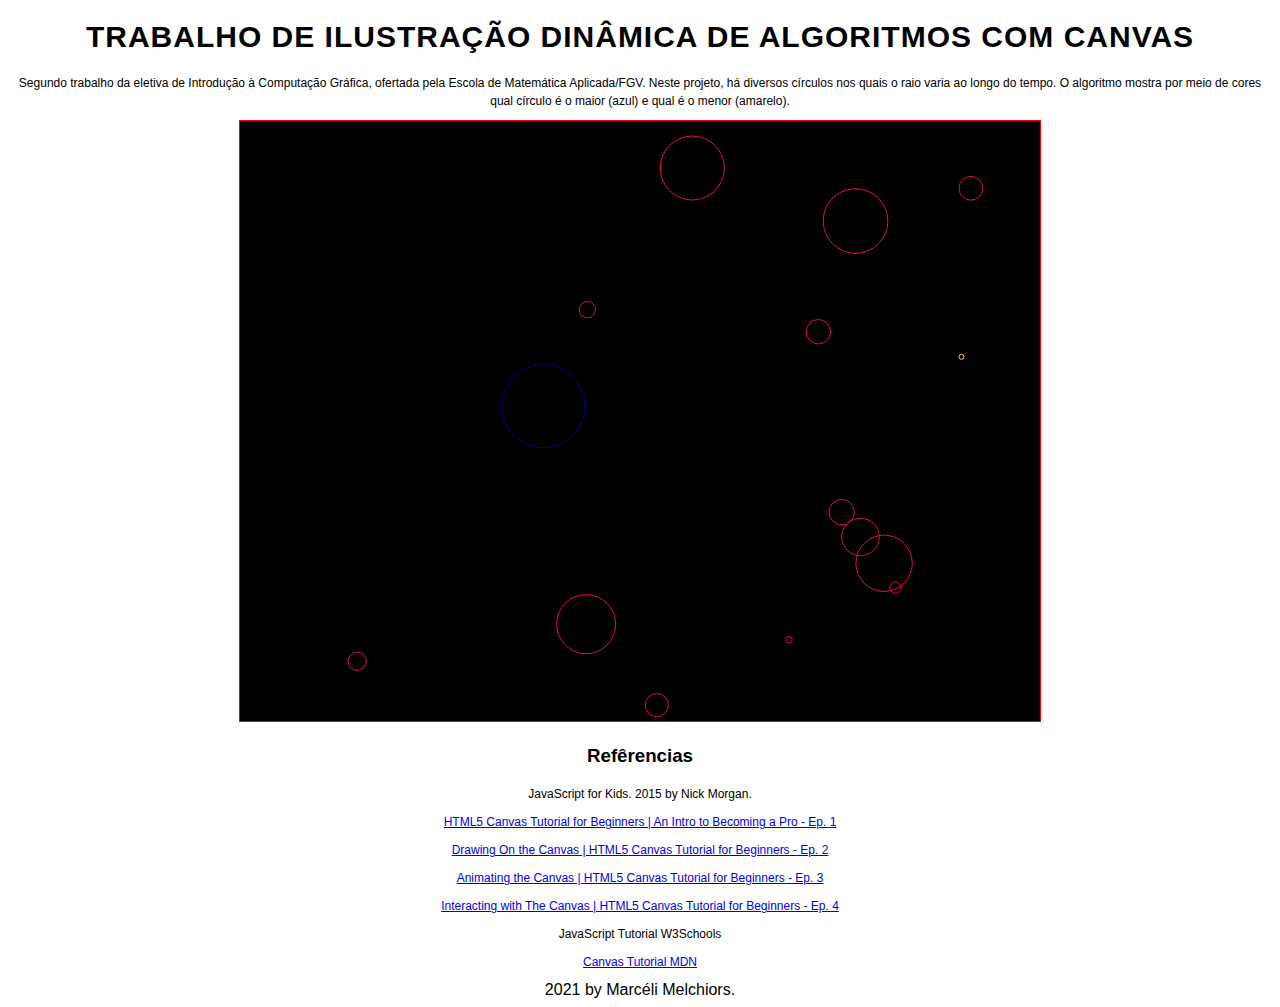
<file: CANVAS/index.html>
<!DOCTYPE html>
<html lang="pt-br">
	<head>
    <meta charset="UTF-8"/>
		<title>Introdução à computação gráfica</title>
		<link href="style.css" rel="stylesheet" />
	</head>

  <body>
		<h1 id="geral">Trabalho de ilustração dinâmica de algoritmos com canvas</h1>

    	<p id="geral">Segundo trabalho da eletiva de Introdução à Computação Gráfica, ofertada pela Escola de Matemática Aplicada/FGV.
    	Neste projeto, há diversos círculos nos quais o raio varia ao longo do tempo. O algoritmo mostra por meio de cores qual círculo
		é o maior (azul) e qual é o menor (amarelo). </p>

	<canvas id="canvas" width='800' height='600' ></canvas>

	<script src='canvas.js'></script>

	<h3>Refêrencias</h3>
	<p>JavaScript for Kids. 2015 by Nick Morgan.</p>
	<p><a href="https://www.youtube.com/watch?v=EO6OkltgudE&list=PLpPnRKq7eNW3We9VdCfx9fprhqXHwTPXL&index=1">HTML5 Canvas Tutorial for Beginners | An Intro to Becoming a Pro - Ep. 1</a></p>
	<p><a href="https://www.youtube.com/watch?v=83L6B13ixQ0&list=PLpPnRKq7eNW3We9VdCfx9fprhqXHwTPXL&index=2">Drawing On the Canvas | HTML5 Canvas Tutorial for Beginners - Ep. 2</a></p>
	<p><a href="https://www.youtube.com/watch?v=yq2au9EfeRQ&list=PLpPnRKq7eNW3We9VdCfx9fprhqXHwTPXL&index=3">Animating the Canvas | HTML5 Canvas Tutorial for Beginners - Ep. 3</a></p>
	<p><a href="https://www.youtube.com/watch?v=vxljFhP2krI&list=PLpPnRKq7eNW3We9VdCfx9fprhqXHwTPXL&index=4">Interacting with The Canvas | HTML5 Canvas Tutorial for Beginners - Ep. 4</a></p>
	<p><a href="https://www.w3schools.com/js/default.asp"></a>JavaScript Tutorial W3Schools</p>
	<p><a href="https://developer.mozilla.org/pt-BR/docs/Web/API/Canvas_API/Tutorial">Canvas Tutorial MDN</a></p>

	<footer id="geral"> 2021 by Marcéli Melchiors.</footer>

  </body>

</html>
</file>
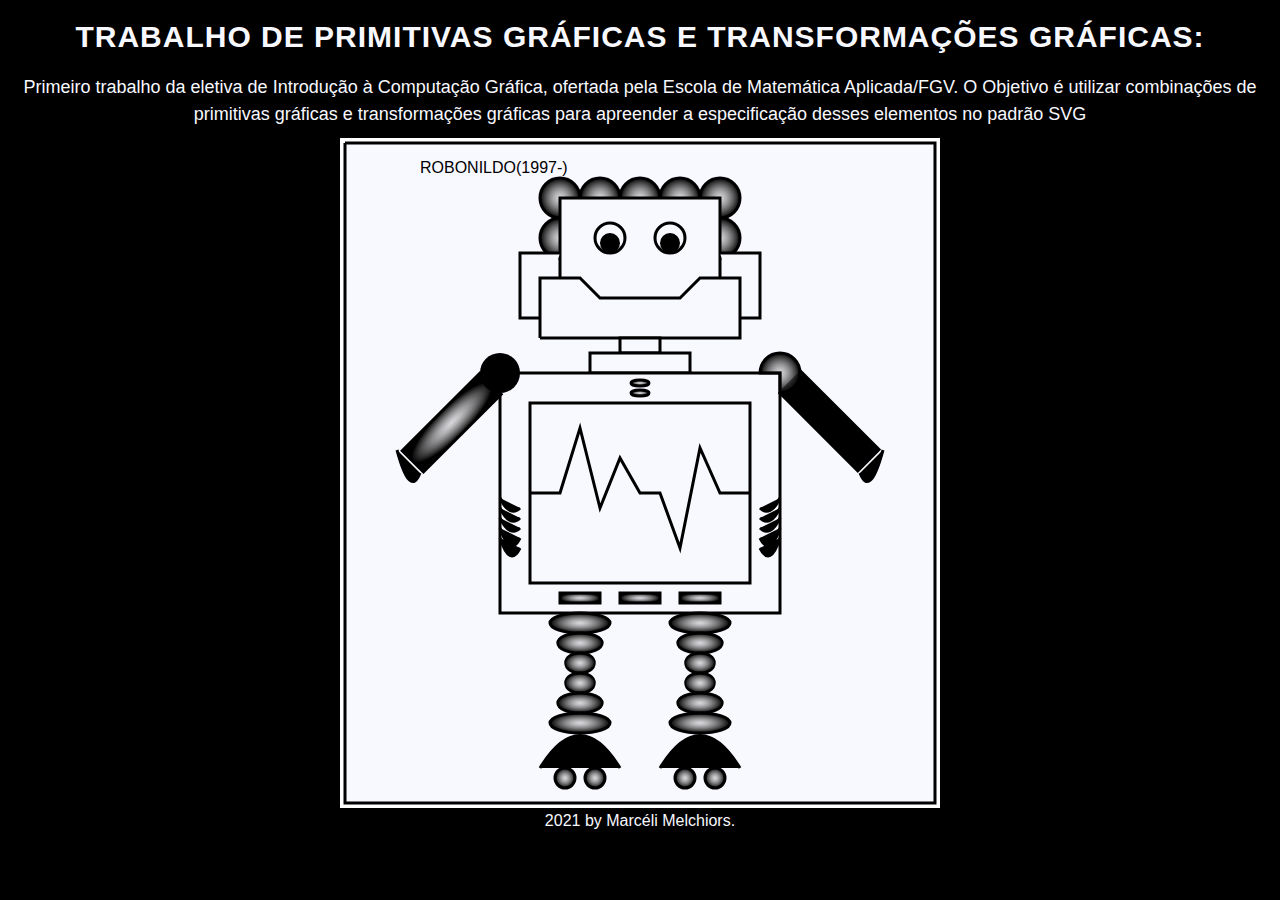
<file: SVG/index.html>
<!DOCTYPE html>
<html lang="pt-br">
	<head>
    <meta charset="UTF-8"/>
		<title>Introdução à computação gráfica</title>
		<link href="style.css" rel="stylesheet" />
	</head>

  <body>

    <h1 id="geral">Trabalho de primitivas gráficas e transformações gráficas:</h1>

    <p id="geral">Primeiro trabalho da eletiva de Introdução à Computação Gráfica, ofertada pela Escola de Matemática Aplicada/FGV.
      O Objetivo é utilizar combinações de primitivas gráficas e transformações gráficas para apreender a especificação desses
      elementos no padrão SVG</p>

    <!--robo em svg-->
    <svg
      width="600" height="670" version="1.1" xmlns="http://www.w3.org/2000/svg" xmlns:xlink="http://www.w3.org/1999/xlink">

      <defs>
        <radialGradient id="grad1" cx="50%" cy="50%" r="50%" fx="50%" fy="50%">
          <stop offset="0%" style="stop-color:rgb(169,169,169);stop-opacity:0.4" />
          <stop offset="100%" style="stop-color:rgb(0,0,0);stop-opacity:1" />
        </radialGradient>
      </defs>


      <!--borda-->
      <polyline points="5,5 595,5, 595,665 5,665 5,5" fill="#F8F8FF"stroke="#000000" stroke-width="3" />

      <!--texto-->
      <text  x="80" y="35" fill="#000000" >ROBONILDO(1997-)</text>


      <g class="diamondSc">

      <!--chapeu -->
<!--  <line x1="300" y1="20" x2="290" y2="60" stroke="#000000" stroke-width="3"/>
      <line x1="300" y1="20" x2="310" y2="60" stroke="#000000" stroke-width="3"/>   -->

      <!--cabelo-->
      <circle cx="220" cy="100" r="20" fill="url(#grad1)" stroke="#000000" stroke-width="3"/>
      <circle cx="220" cy="60" r="20" fill="url(#grad1)" stroke="#000000" stroke-width="3"/>
      <circle cx="260" cy="60" r="20" fill="url(#grad1)" stroke="#000000" stroke-width="3" />
      <circle cx="300" cy="60" r="20" fill="url(#grad1)" stroke="#000000" stroke-width="3" />
      <circle cx="340" cy="60" r="20" fill="url(#grad1)" stroke="#000000" stroke-width="3" />
      <circle cx="380" cy="60" r="20" fill="url(#grad1)" stroke="#000000" stroke-width="3" />
      <circle cx="380" cy="100" r="20" fill="url(#grad1)" stroke="#000000" stroke-width="3"/>

      <!--cabeça-->
      <path d="M 220 140 V 60 H 380 V 140" fill=#F8F8FF stroke="#000000" stroke-width="3"/>

      <!--olhos brancos-->
      <circle cx="270" cy="100" r="15" fill="#F8F8FF" stroke="#000000" stroke-width="3"/>
      <circle cx="330" cy="100" r="15" fill="#F8F8FF" stroke="#000000" stroke-width="3" />

      <!--olhos pretos-->
      <circle cx="270" cy="105" r="10" fill="#000000" />
      <circle cx="330" cy="105" r="10" fill="#000000" />

      <!--orelhas-->
      <path d="M 220 115 H 180 V 180 H 200 " fill=#F8F8FF stroke="#000000" stroke-width="3"/>
      <path d="M 380 115 H 420 V 180 H 400 " fill=#F8F8FF stroke="#000000" stroke-width="3"/>

      <!--sorriso-->
      <path d="M 200 200 H 400 V 140 H 360 L 340 160 H 260 L 240 140 H 200 V 200" fill=#F8F8FF stroke="#000000" stroke-width="3"/>

      <!--pescoço-->
      <rect x="280" y="200" width="40" height="15" fill=#F8F8FF stroke="#000000" stroke-width="3" />
      <rect x="250" y="215" width="100" height="20" fill=#F8F8FF stroke="#000000" stroke-width="3" />

      <!--tronco-->
      <rect x="160" y="235" width="280" height="240" fill=#F8F8FF stroke="#000000" stroke-width="3" />
      <rect x="190" y="265" width="220" height="180" fill=#F8F8FF stroke="#000000" stroke-width="3" />

      <!--dentro do tronco-->
      <polyline points="190,355 220,355 240,290 260,370 280,320 300,355 320,355 340,410 360,310 380, 355 410,355"
      fill="#F8F8FF" stroke="#000000" stroke-width="3" />

      <!--braços-->
      <rect  transform="rotate(-45,440,255)"
      x="440" y="255" width="30" height="110" fill=#000000 stroke="#000000" stroke-width="3" /></rect>
      <rect transform="translate(-300,-20)rotate(45,440,255)"
      x="440" y="255" width="30" height="110" fill="url(#grad1)" stroke="#000000" stroke-width="3" />


      <!--ombros-->
      <path d="M 420 235
          A 20 20, 0, 1, 1, 440 255
          L 440 235 Z" fill="url(#grad1)" stroke="#000000" stroke-width="3"/>
      <circle cx="160" cy="235" r="20" fill="#000000"/>

      <!--mãos-->
      <path d="M 520,335 Q 530,360 543,312" stroke="#000000" stroke-width="3" />
      <path d="M 80,335 Q 70,360 57,312" stroke="#000000" stroke-width="3" />

      <!--perna esquerda-->
      <g fill="url(#grad1)" stroke="#000000" stroke-width="3">
      <ellipse cx="240" cy="485" rx="30" ry="10"/>
      <ellipse transform="scale(0.75,1)" cx="320" cy="505" rx="30" ry="10"/>
      <ellipse transform="scale(0.5,1)" cx="480" cy="525" rx="30" ry="10"/>
      <ellipse transform="scale(0.5,1)" cx="480" cy="545" rx="30" ry="10"/>
      <ellipse transform="scale(0.75,1)" cx="320" cy="565" rx="30" ry="10"/>
      <ellipse cx="240" cy="585" rx="30" ry="10"/>
      </g>


      <!--perna direita-->
      <g fill="url(#grad1)" stroke="#000000" stroke-width="3">
      <ellipse transform="translate(120)" cx="240" cy="485" rx="30" ry="10"/>
      <ellipse transform="translate(120)scale(0.75,1)" cx="320" cy="505" rx="30" ry="10"/>
      <ellipse transform="translate(120)scale(0.5,1)" cx="480" cy="525" rx="30" ry="10"/>
      <ellipse transform="translate(120)scale(0.5,1)" cx="480" cy="545" rx="30" ry="10"/>
      <ellipse transform="translate(120)scale(0.75,1)" cx="320" cy="565" rx="30" ry="10"/>
      <ellipse transform="translate(120)" cx="240" cy="585" rx="30" ry="10"/>
      </g>

      <!--pés-->
      <path d="M 200,630 Q 240,565 280,630" stroke="#000000" stroke-width="3" />
      <circle cx="225" cy="640" r="10" fill="url(#grad1)" stroke="#000000" stroke-width="3"/>
      <circle cx="255" cy="640" r="10" fill="url(#grad1)" stroke="#000000" stroke-width="3" />
      <path d="M 400,630 Q 360,565 320,630" stroke="#000000" stroke-width="3" />
      <circle cx="345" cy="640" r="10" fill="url(#grad1)" stroke="#000000" stroke-width="3"/>
      <circle cx="375" cy="640" r="10" fill="url(#grad1)" stroke="#000000" stroke-width="3" />

      <!--detalhes tronco dentro-->
      <ellipse cx="300" cy="245" rx="9" ry="3" fill="url(#grad1)" stroke="#000000" stroke-width="3" />
      <ellipse transform="translate(0,10)"cx="300" cy="245" rx="9" ry="3" fill="url(#grad1)" stroke="#000000" stroke-width="3" />
      <rect x="280" y="455" width="40" height="10" fill="url(#grad1)" stroke="#000000" stroke-width="3" />
      <rect transform="translate(-60)"x="280" y="455" width="40" height="10" fill="url(#grad1)" stroke="#000000" stroke-width="3" />
      <rect transform="translate(60)"x="280" y="455" width="40" height="10" fill="url(#grad1)" stroke="#000000" stroke-width="3" />

      <!--detalhes tronco fora-->
      <path d="M 420,370 Q 430,380 440,360" stroke="#000000" stroke-width="3" />
      <path d="M 180,370 Q 170,380 160,360" stroke="#000000" stroke-width="3" />
      <path d="M 420,380 Q 430,390 440,370" stroke="#000000" stroke-width="3" />
      <path d="M 180,380 Q 170,390 160,370" stroke="#000000" stroke-width="3" />
      <path d="M 420,390 Q 430,400 440,380" stroke="#000000" stroke-width="3" />
      <path d="M 180,390 Q 170,400 160,380" stroke="#000000" stroke-width="3" />
      <path d="M 420,400 Q 430,420 440,390" stroke="#000000" stroke-width="3" />
      <path d="M 180,400 Q 170,420 160,390" stroke="#000000" stroke-width="3" />
      <path d="M 420,410 Q 430,430 440,400" stroke="#000000" stroke-width="3" />
      <path d="M 180,410 Q 170,430 160,400" stroke="#000000" stroke-width="3" />


    </g>
    </svg>


    <footer id="geral"> 2021 by Marcéli Melchiors.</footer>
  </body>

    </html>
</file>
<file: CANVAS/style.css>
canvas{
    border: 1px solid red;
        background-color: black;
}
    body {
      background-color: white;
      text-align: center;
      font-family: sans-serif;
      font-family: arial;
  }

  h1 {
    font-size: 30px;
    letter-spacing: 1px;
    margin-bottom: 20px;
    margin-top: 20px;
    text-align: center;
    text-transform: uppercase;
  }

  p {
    font-size: 12px;
    font-style: arial;
    margin-bottom: 10px;
    margin-top: 10px;
    line-height: 1.5;
  }
</file>
<file: SVG/style.css>
#geral{
    color: #F8F8FF;
    text-align: center;
  }

  body {
      background-color: #000000;
      text-align: center;
      font-family: sans-serif;
      font-family: arial;
  }

  h1 {
    font-size: 30px;
    letter-spacing: 1px;
    margin-bottom: 20px;
    margin-top: 20px;
    text-align: center;
    text-transform: uppercase;
  }

  p {
    font-size: 18px;
    font-style: arial;
    margin-bottom: 10px;
    margin-top: 10px;
    line-height: 1.5;
  }

  svg {
    background-color: white;
  }

  .diamondSc {
              animation-name: diamondScale;
              animation-duration: 12s;
              animation-iteration-count: infinite;
              transform-origin: 50% 50%;
          }
  @keyframes diamondScale {
        0%   { transform: scale(0.2); }

        100% { transform: scale(1.0); }
  }
</file>
